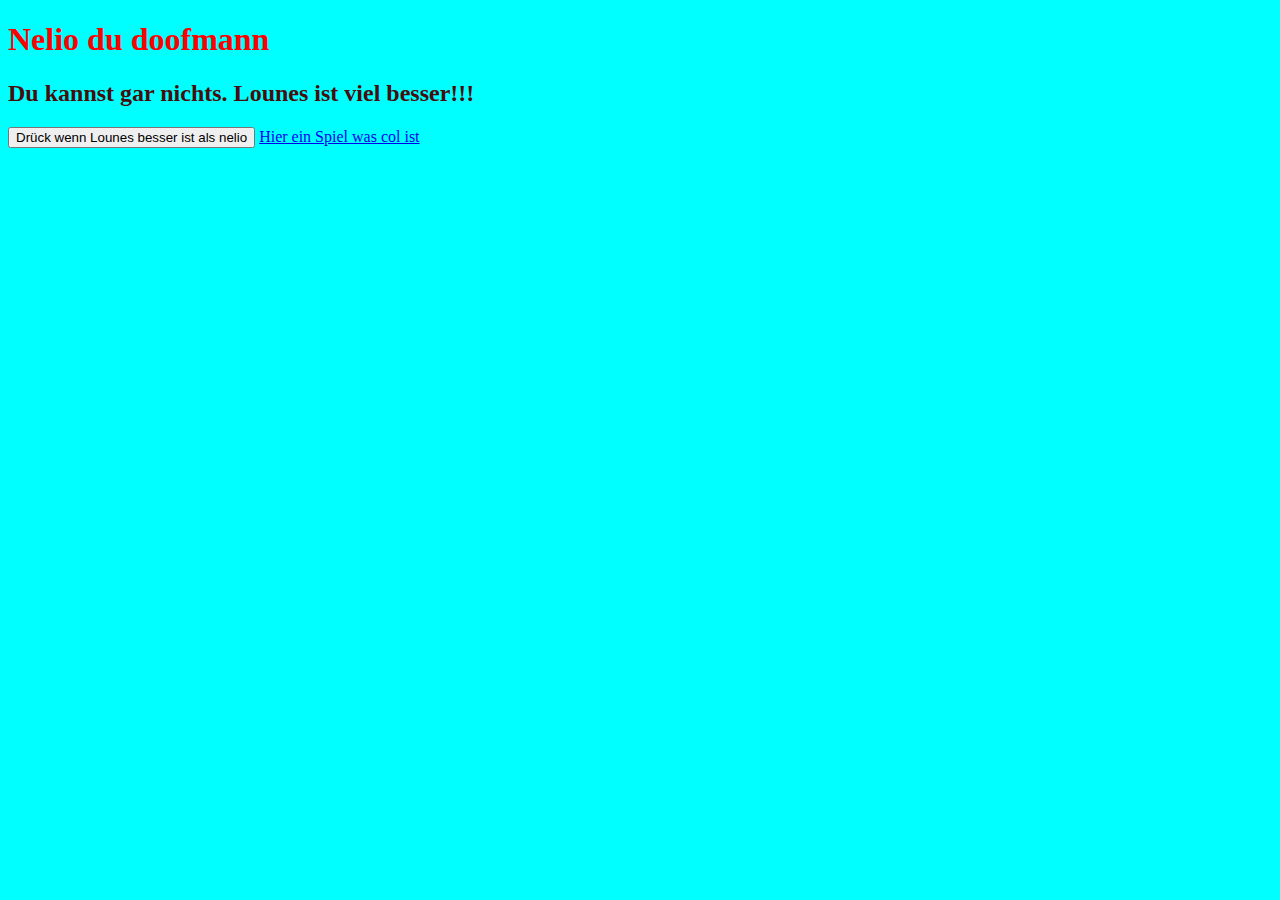
<file: index.html>
<!DOCTYPE html>
<html>

<head>

<link rel="stylesheet" href = "Website.css"/>
</head>

<body>
<h1> Nelio du doofmann</h1>
<h2> Du kannst gar nichts. Lounes ist viel besser!!!</h2>
<button onClick="Button()">Drück wenn Lounes besser ist als nelio</button>
</body>

<script src="Website.js"></script>

<a href="result.html">Hier ein Spiel was col ist </a>
  
</html>
</file>
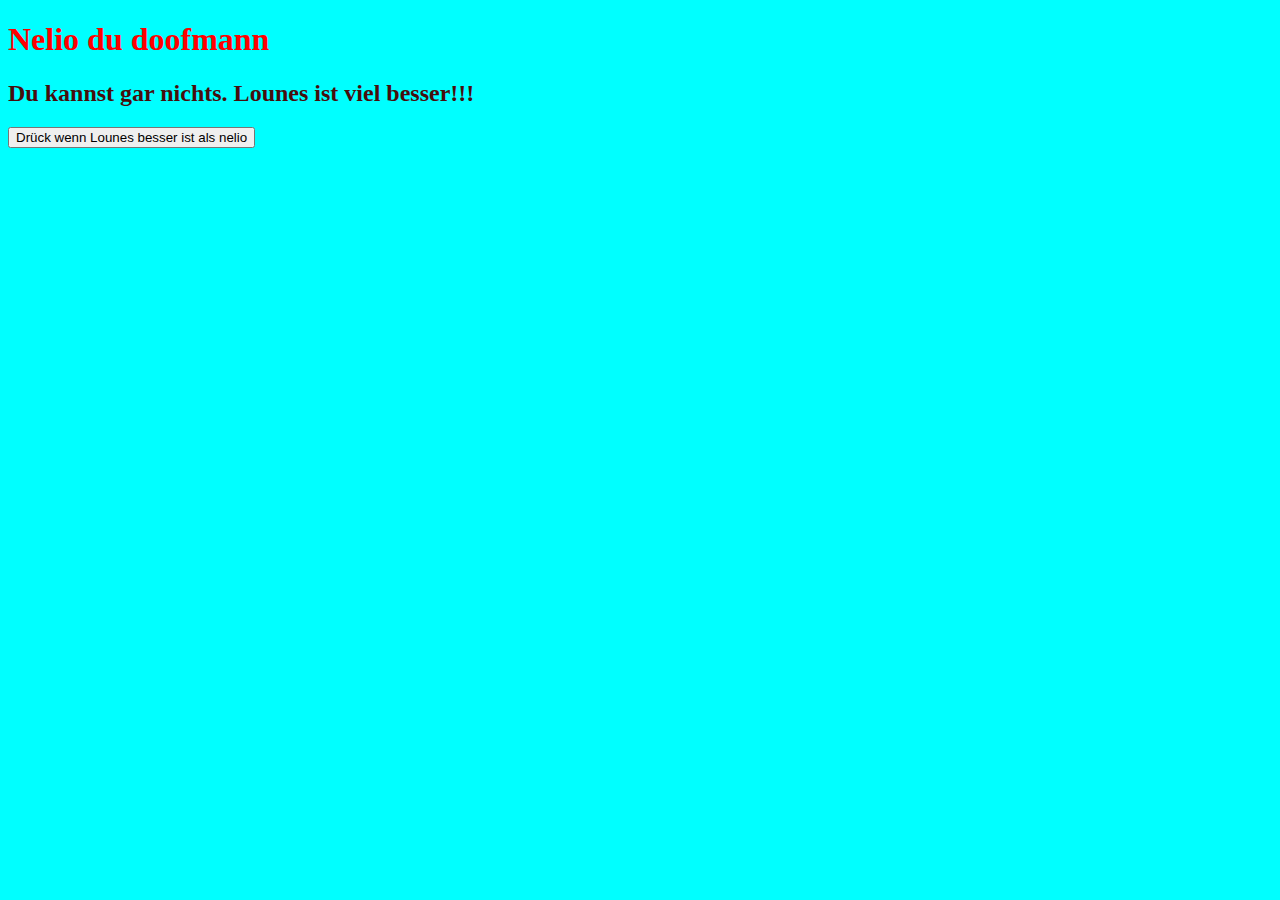
<file: Website.html>
<!DOCTYPE html>
<html>

<head>

<link rel="stylesheet" href = "Website.css"/>
</head>

<body>
<h1> Nelio du doofmann</h1>
<h2> Du kannst gar nichts. Lounes ist viel besser!!!</h2>
<button onClick="Button()">Drück wenn Lounes besser ist als nelio</button>
</body>

<script src="Website.js"></script>

</html>
</file>
<file: Website.css>
h1{
    color: red;
    font: bold
}

h2{
    color: rgb(71, 13, 13);
    font: bold
}

body {
    background-color: cyan;
}
</file>
